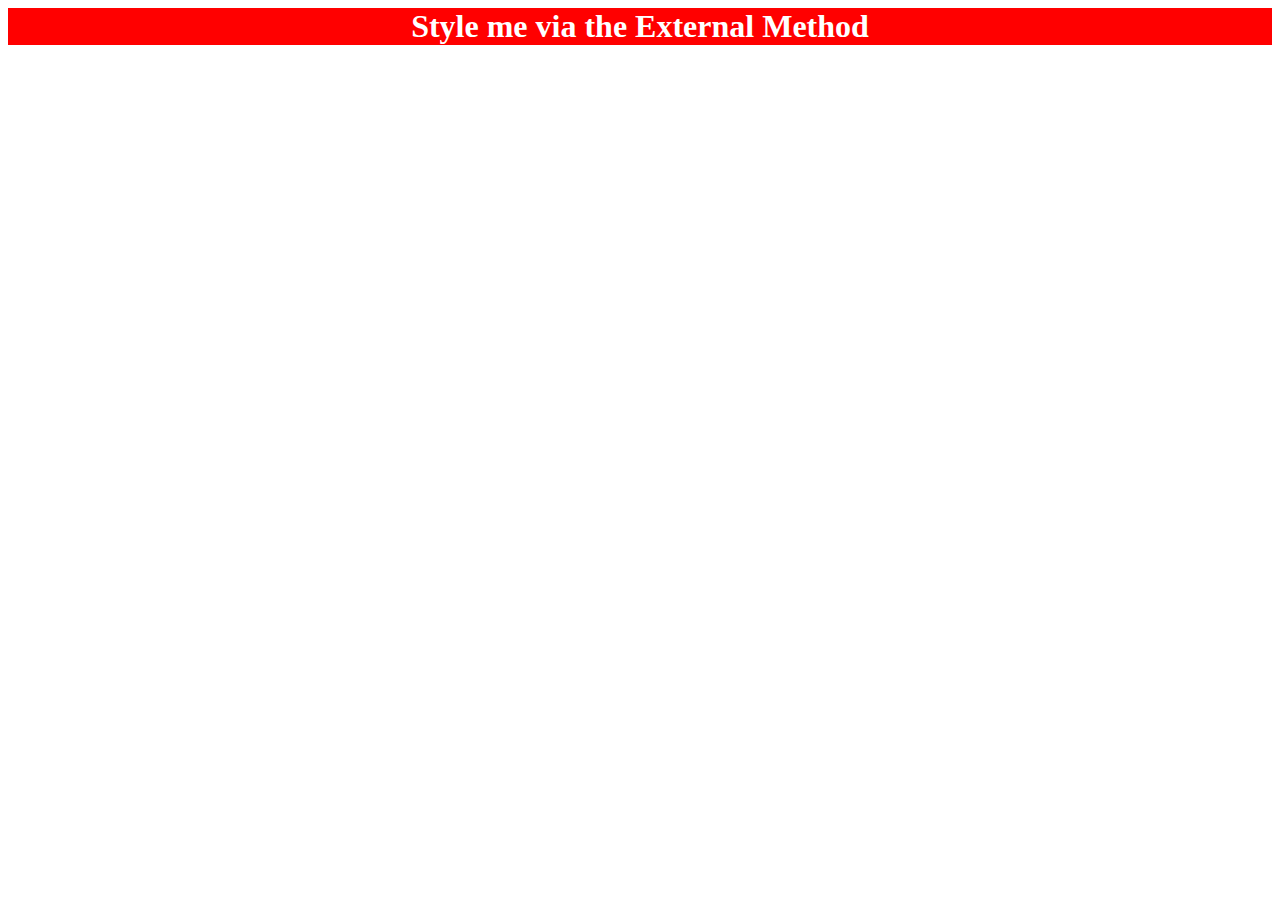
<file: css method/index.html>
<!DOCTYPE html>
<html>
    <head lang ="eng">
        <meta charset="UTF-8">
        <title>External Method</title>
        <link rel= "stylesheet" href="htmlvs.css">
    </head>
    <body>
        <div>Style me via the External Method</div>
    </body>
</html>
</file>
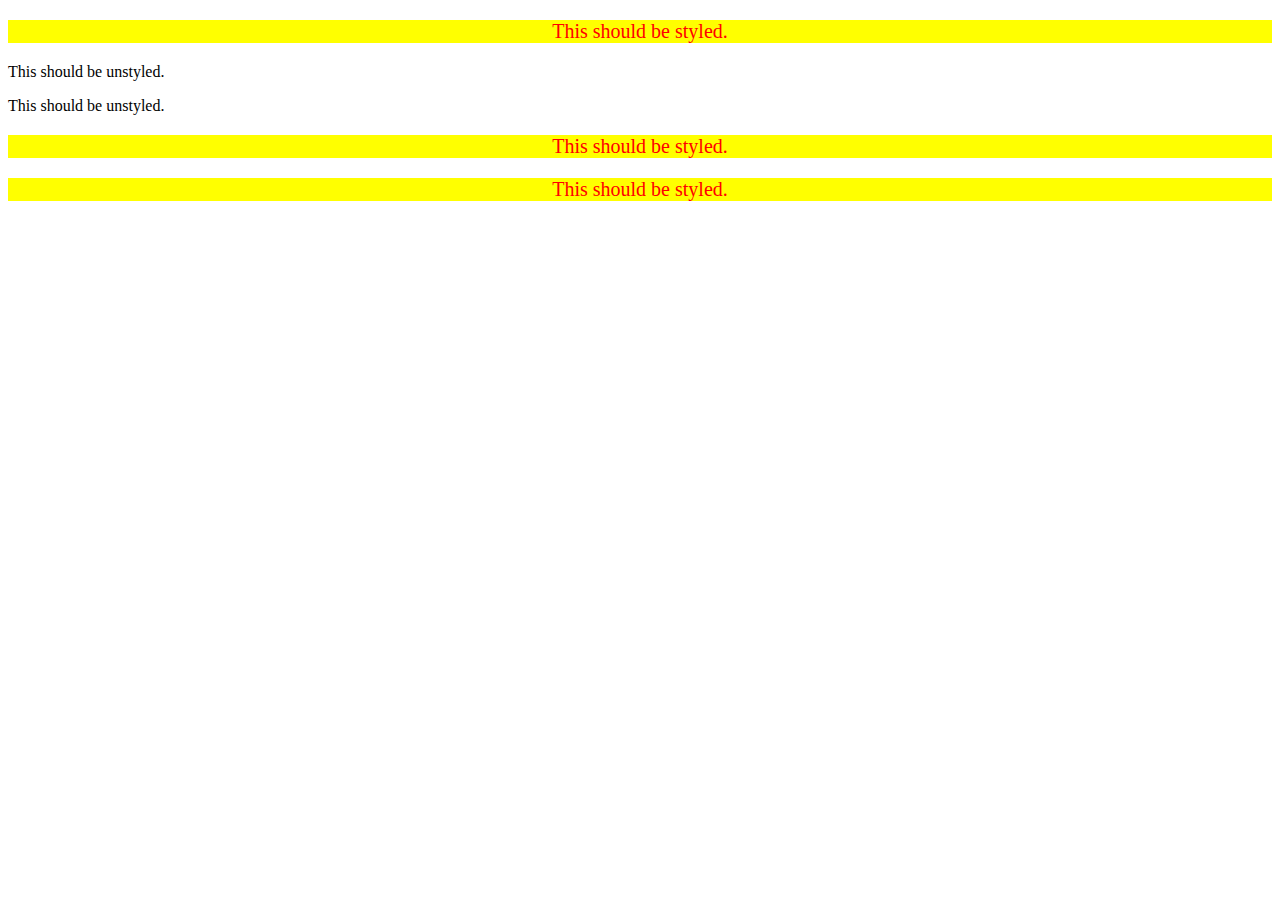
<file: descendant selectors/index.html>
<!DOCTYPE html>
<html>
    <head lang="eng">
        <meta charset="UTF-8">
        <title>Descendant Selectors</title>
        <link rel="stylesheet" href="indexdescendantselector.css">
    </head>
    <body>
        <div class="container">
            <p class="text">This should be styled.</p>
        </div>
        <p class="text">This should be unstyled.</p>
        <p class="text">This should be unstyled.</p>
        <div class="container">
            <p class="text">This should be styled.</p>
            <p class="text">This should be styled.</p>
        </div>
    </body>
</html>
</file>
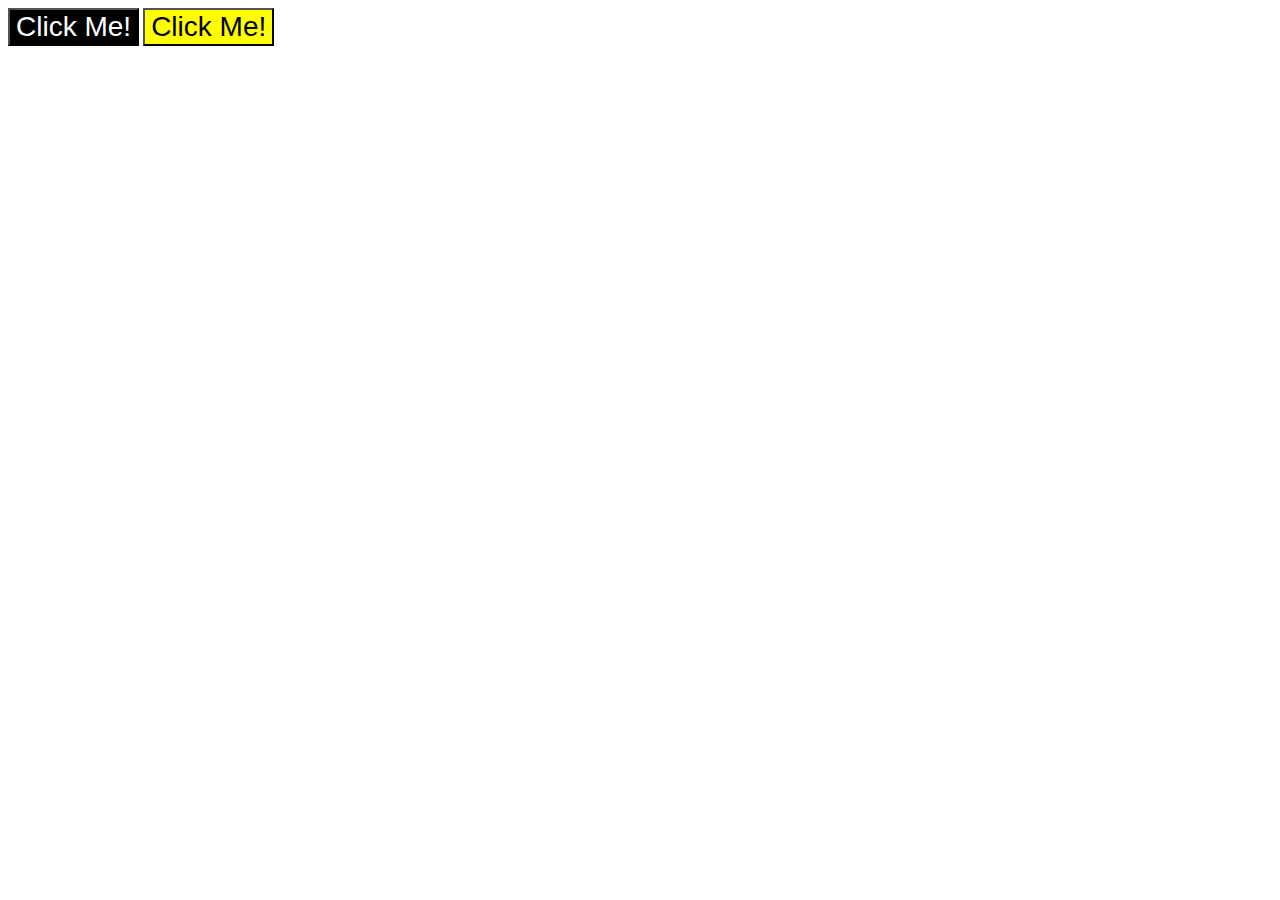
<file: grouping selectors/index.html>
<!DOCTYPE html>
<html lang="eng">
    <head>
        <meta charset="UTF-8">
        <title>Grouping Selectors</title>
        <link rel="stylesheet" href="grouping-selector-index.css">
    </head>
    <body>
        <button class="inverse">
            Click Me!
        </button>
        <button class="fancy">
            Click Me!
        </button>
    </body>
</html>
</file>
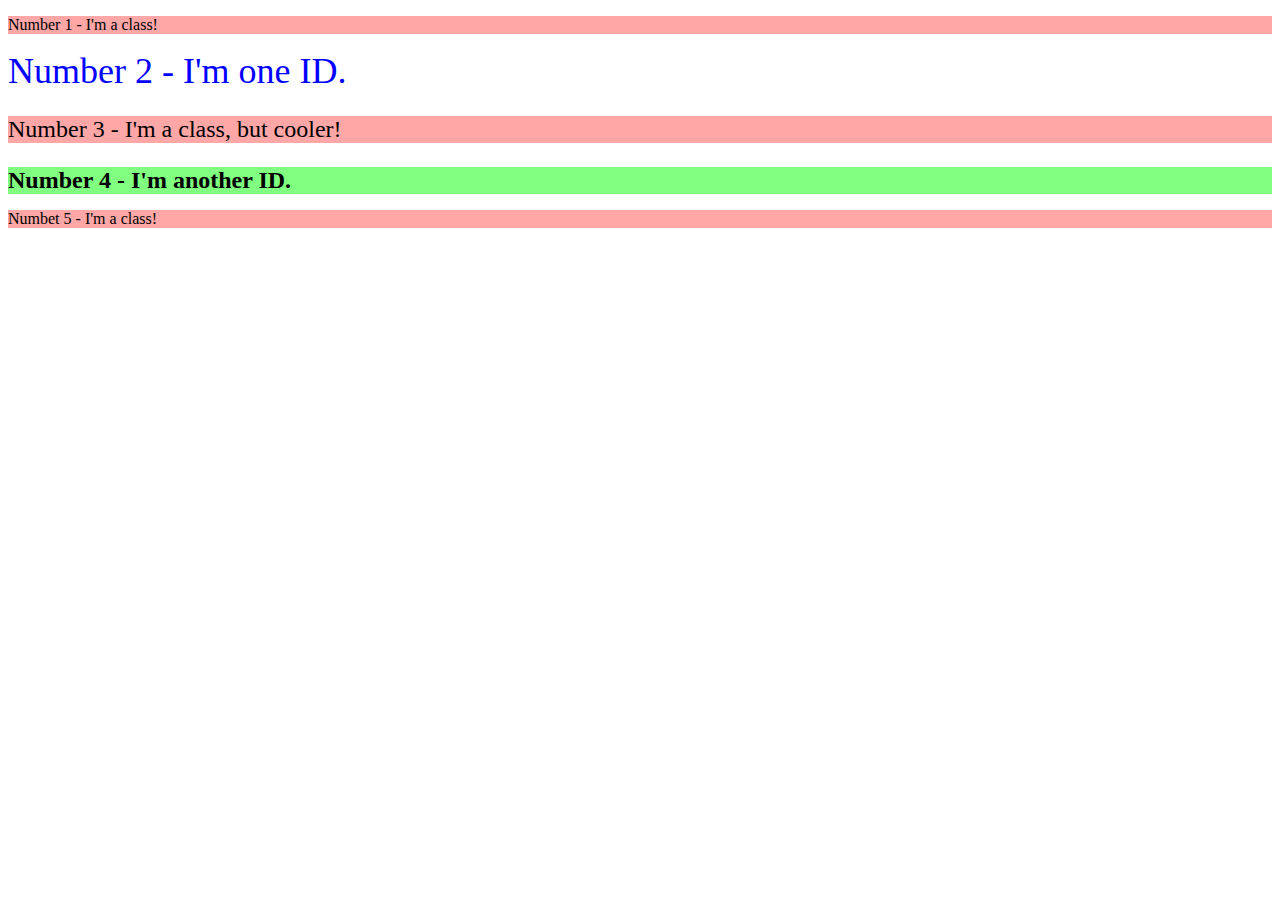
<file: id selectors/index.html>
<!DOCTYPE html>
<html>
    <head lang = "eng">
        <meta charset="UTF-8">
        <meta name="viewport" content="width=device-width, initial-scale=1.0">
        <title>Class ID Selector</title>
        <link rel ="stylesheet" href="class-id-selector.css">
    </head>
    <body>
        <p class="odd">Number 1 - I'm a class!</p>
        <div id="two">Number 2 - I'm one ID.</div>
        <p class="odd adjust-font-size">Number 3 - I'm a class, but cooler!</p>
        <div id="four">Number 4 - I'm another ID.</div>
        <p class="odd">Numbet 5 - I'm a class!</p>
    </body>
</html>
</file>
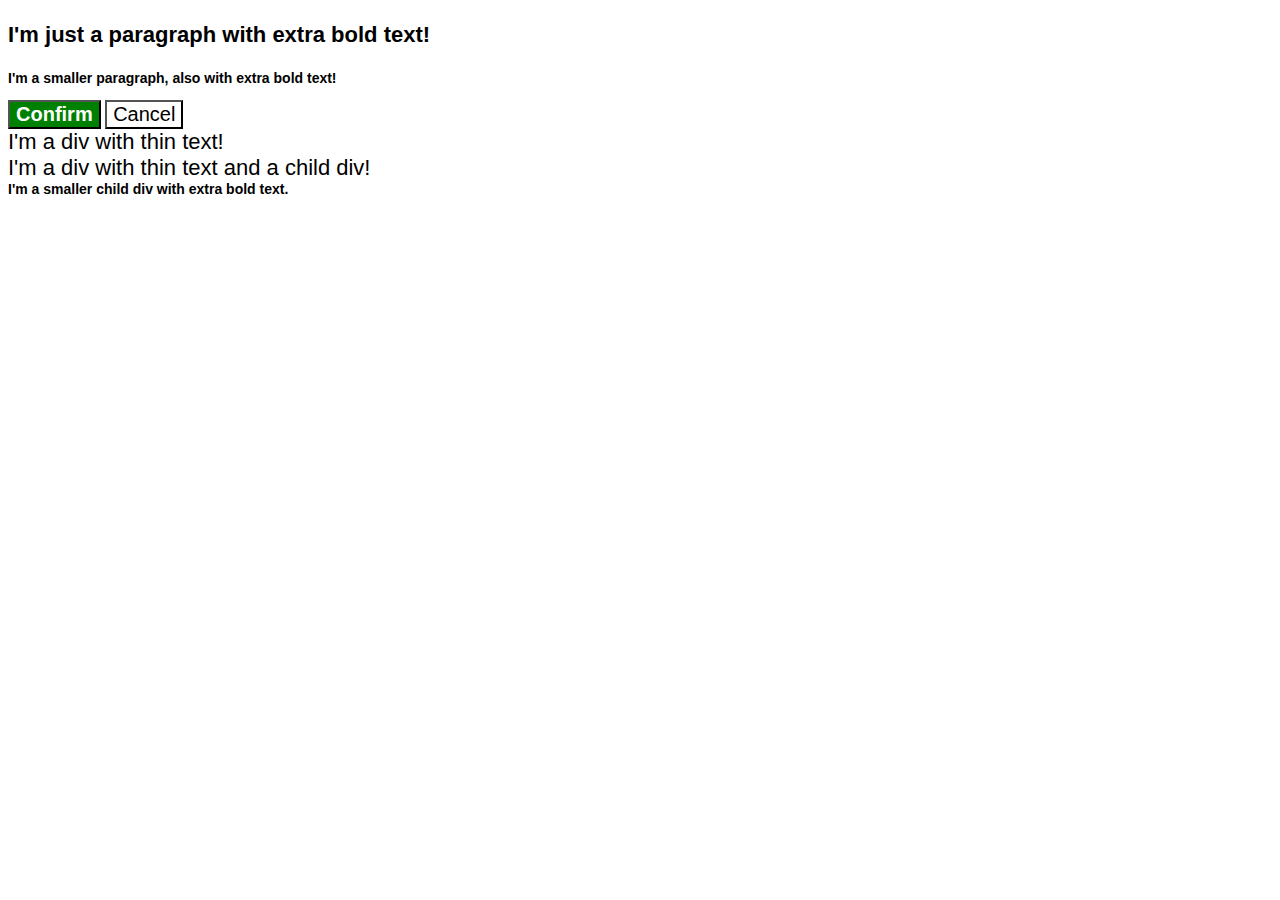
<file: The Cascade/index.html>
<!DOCTYPE html>
<html>
    <head lang="eng">
        <meta charset="UTF-8">
        <title>The cascade</title>
        <link rel="stylesheet" href="cascade.css">
    </head>
    <body>
        <p id="big-para" class="para">I'm just a paragraph with extra bold text!</p>
        <p id="small-para" class="para">I'm a smaller paragraph, also with extra bold text!</p>

        <button id="confirm-button" class="button confirm">Confirm</button>
        <button id="cancle-button" class="button cancel">Cancel</button>

        <div class="text">I'm a div with thin text!</div>
        <div class="text">I'm a div with thin text and a child div!
            <div id="small-bold" class="text child">I'm a smaller child div with extra bold text.</div>
        </div>

    </body>
</html>
</file>
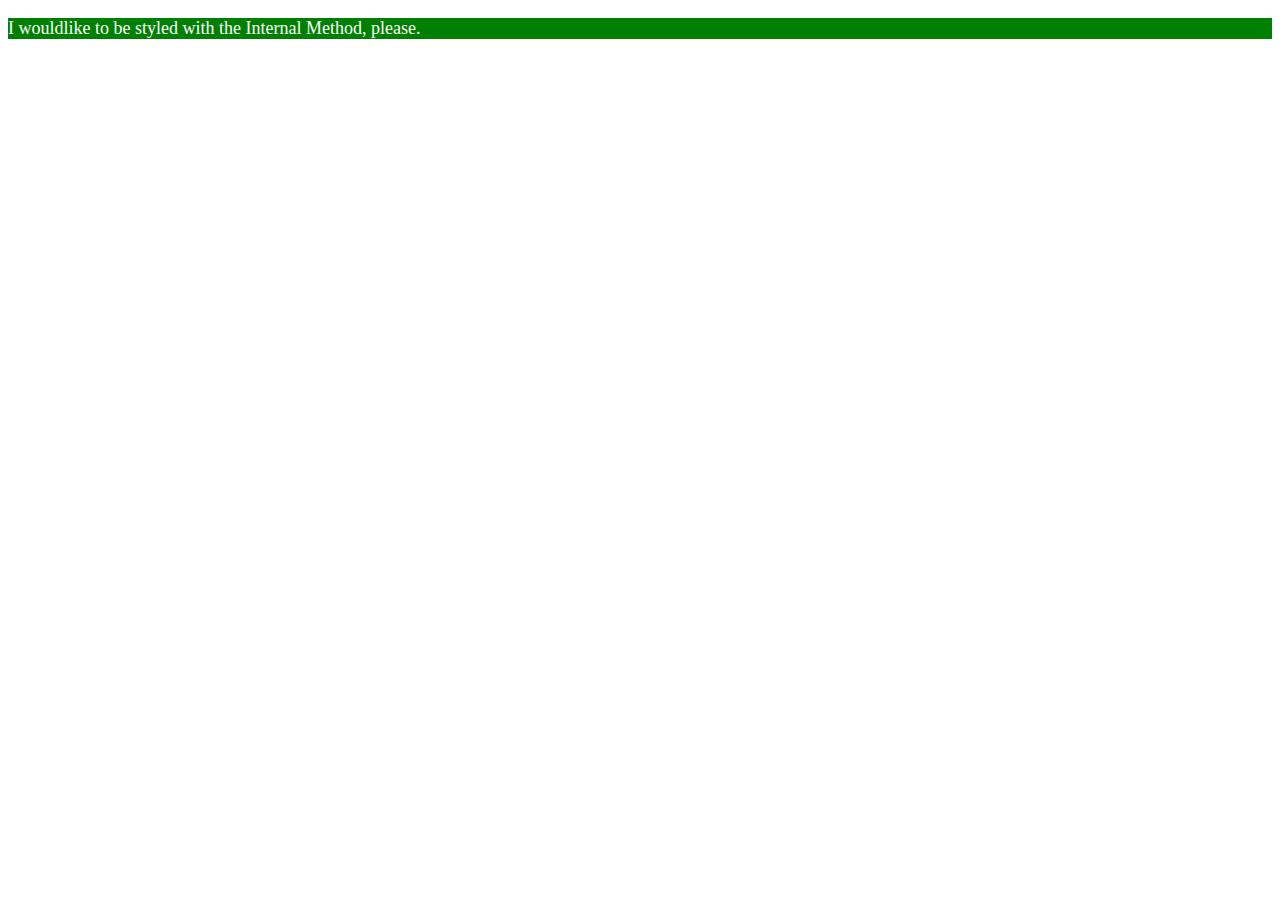
<file: css method/internalindex.html>
<!DOCTYPE html>
<html>
    <head lang ="eng">
        <meta charset="UTF-8">
        <title>
            Internal Method
        </title>
        <style>
            p {
                background-color: green;
                color: white;
                font-size: 18px;
            }
        </style>
    </head>
    <body>
        <p>I wouldlike to be styled with the Internal Method, please.</p>
    </body>
</html>
</file>
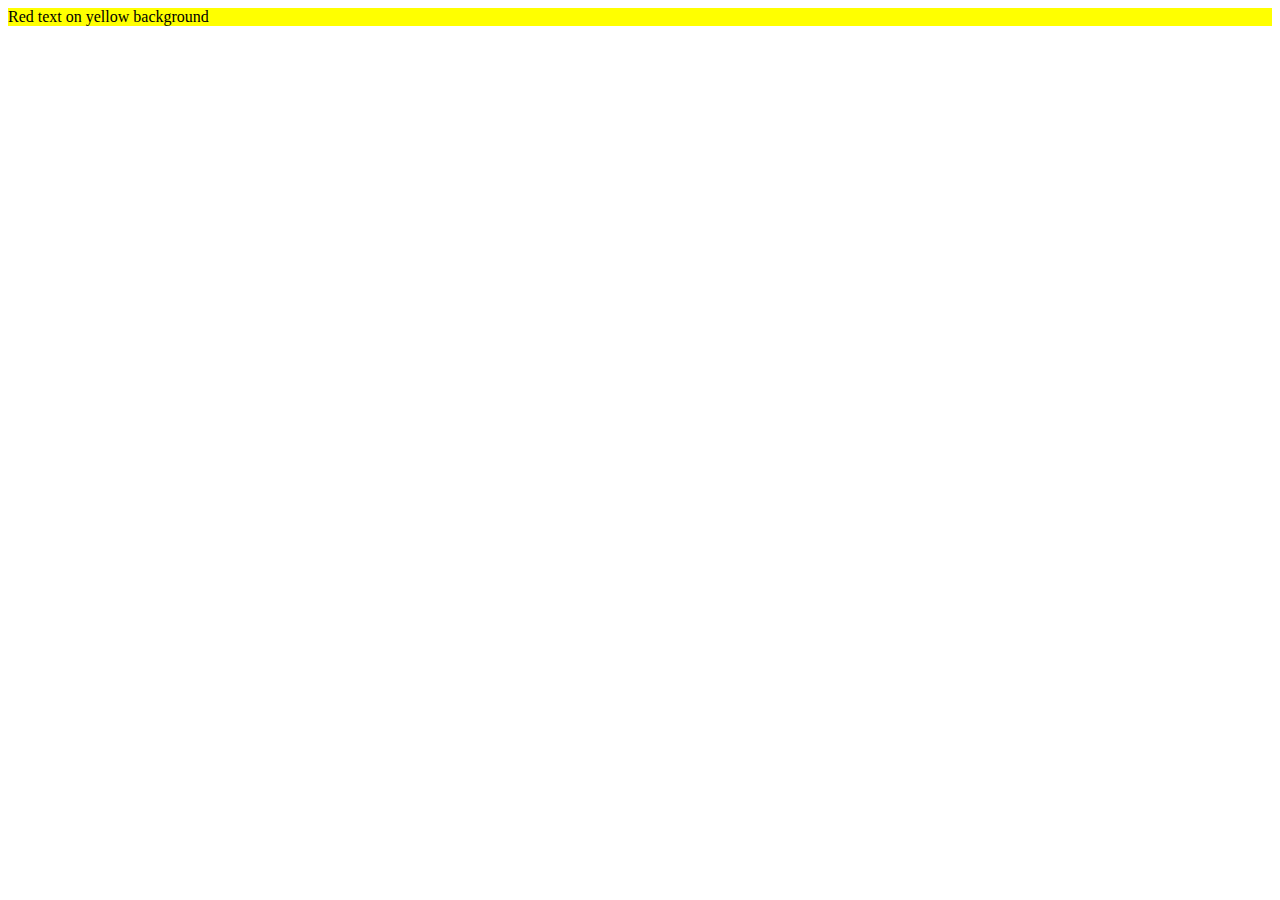
<file: The Cascade/test.html>
<!DOCTYPE html>
<html>
    <head lang = "eng">
        <meta charset="utf-8">
        <title>The Cascade</title>
        <link rel="stylesheet" href="test.css">
    </head>
    <body>
        <div id="parent">
            <div class="child">Red text on yellow background</div>
        </div>
    </body>
</html>
</file>
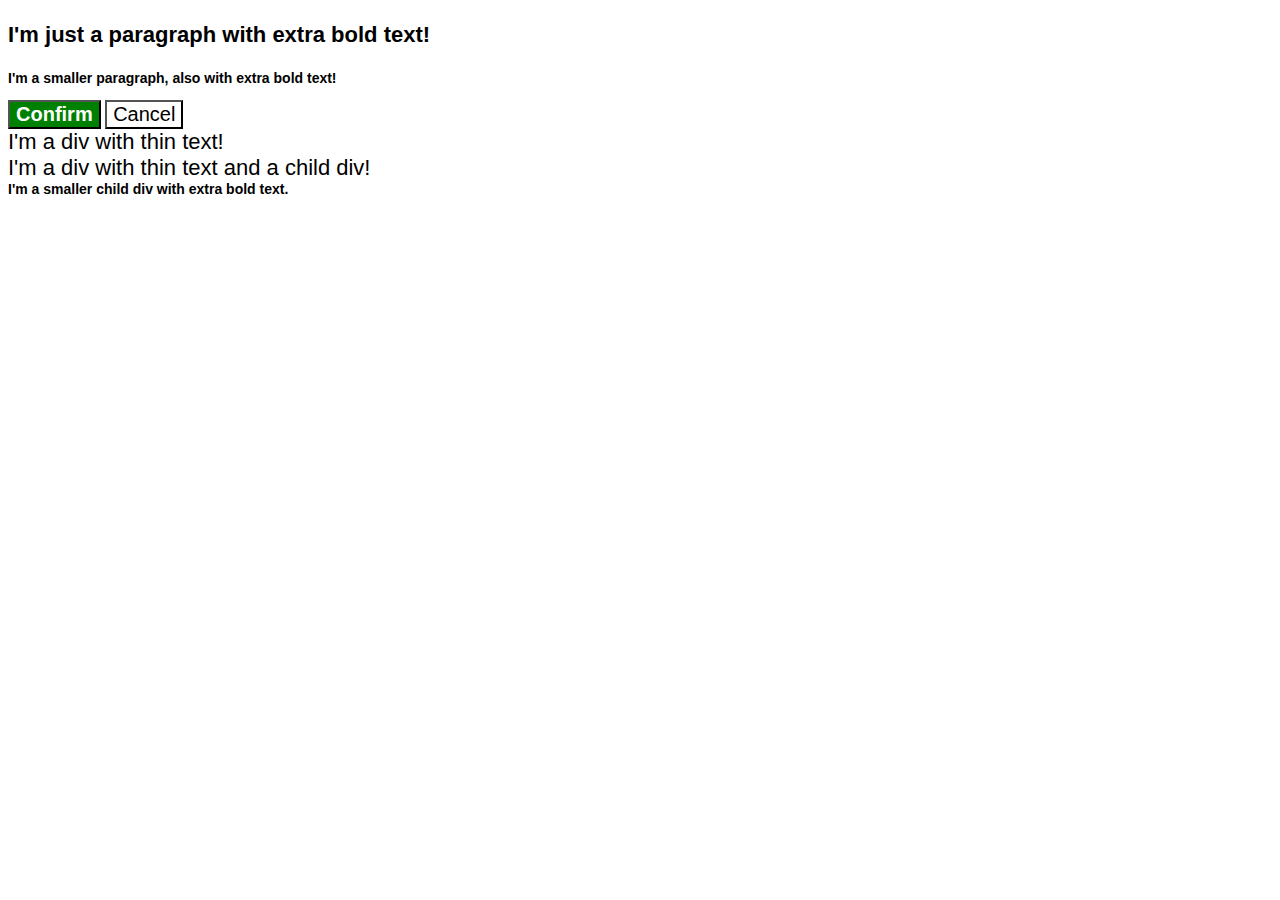
<file: The Cascade/test2.html>
<!DOCTYPE html>
<html>
    <head lang="eng">
        <meta charset="UTF-8">
        <title>The Cascade</title>
        <link rel="stylesheet" href="test2.css">
    </head>
    <body>
        <p id="Big-para" class="para">I'm just a paragraph with extra bold text!</p>
        <p id="Small-para" class="para">I'm a smaller paragraph, also with extra bold text!</p>

        <button id="Confirm-button" class="button confirm">Confirm</button>
        <button id="Cancel-button" class="button cancel">Cancel</button>

        <div class="text">I'm a div with thin text!</div>
        <div class="text">I'm a div with thin text and a child div!
            <div class="text child">I'm a smaller child div with extra bold text.</div>
        </div>
    </body>
</html>
</file>
<file: css method/htmlvs.css>
div {
    background-color: red;
    color: white;
    font-size: 32px;
    font-weight: bold;
    text-align: center;
}
</file>
<file: descendant selectors/indexdescendantselector.css>
.container .text {
    font-size: 20px;
    text-align: center;
    color: red;
    background-color: yellow;
}
</file>
<file: grouping selectors/grouping-selector-index.css>
.inverse,
.fancy {
    font-size: 28px;
    font-family: Helvetica, "Times New Roman", sans-serif;
}

.inverse {
    background-color: black;
    color: white;
}

.fancy {
    background-color: yellow;
}
</file>
<file: id selectors/class-id-selector.css>
.odd {
    background-color: rgb(255, 167, 167);
    font-family: Verdana "DejaVu Sans" sans-serif;
}

.adjust-font-size {
    font-size: 24px;
}

#two {
    color: #0000ff;
    font-size: 36px;
}

#four {
    background-color: hsl(120, 100%, 75%);
    font-size: 24px;
    font-weight: bold;
}
</file>
<file: The Cascade/cascade.css>
body{
    font-family: Arial, Helvetica, sans-serif
  }
  
  .para,
  #small-para {
    color: hsl(0, 0%, 0%);
    font-weight: 800;
    font-size: 14px;
  }

  .para,
  #big-para {
    color: hsl(0, 0%, 0%);
    font-size: 22px;
    font-weight: 800;
  }
  
  .button {
    background-color: rgb(255, 255, 255);
    color: rgb(0, 0, 0);
    font-size: 20px;
  }
  
  div.text {
    color: rgb(0, 0, 0);
    font-weight: 100;
    font-size: 22px;
  }


#confirm-button {
  background: green;
  color: white;
  font-weight: bold;
}

div .child {
  color: rgb(0, 0, 0);
  font-weight: 800;
  font-size: 14px;
}
</file>
<file: The Cascade/test.css>
#parent {
    background-color: yellow;
    color: blue;
}

.child {
    color: black;
}
</file>
<file: The Cascade/test2.css>
body {
    font-family: Arial, Helvetica, sans-serif
}

.para, #Big-para {
    color: black;
    font-weight: 800;
    font-size: 22px;
}

#Small-para {
    font-size: 14px;
}

#Confirm-button {
    background-color: green;
    color: white;
    font-weight: 800;
}

#Cancel-button {
    background-color: white;
    color: black;
}

.button {
    font-size: 20px;
}

div.text {
    color: black;
    font-weight: 100;
    font-size: 22px;
}

div .child {
    color: black;
    font-weight: 800;
    font-size: 14px;
}
</file>
